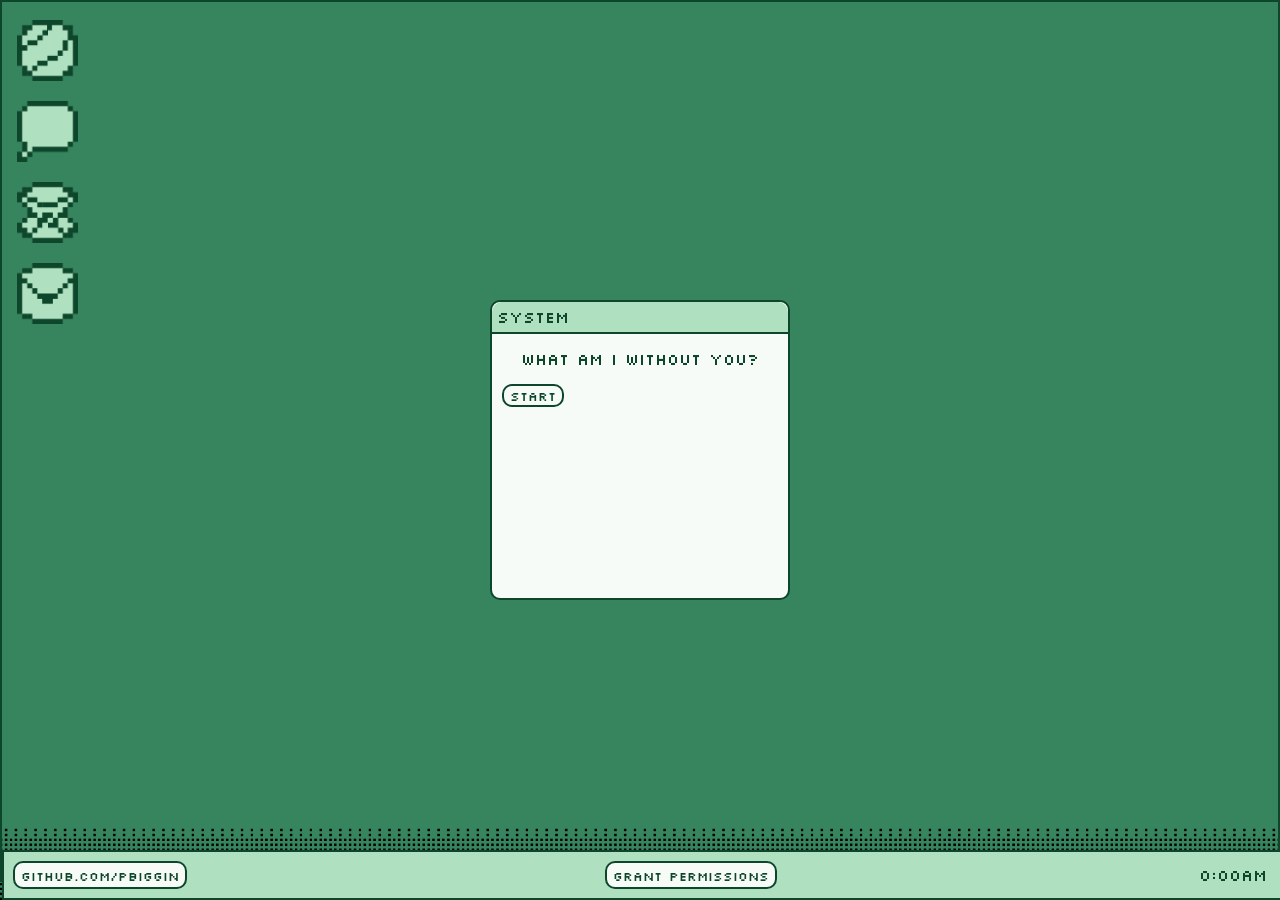
<file: index.html>
<!doctype html>
<html lang="en">
  <head>
    <meta charset="UTF-8" />
    <meta name="viewport" content="width=device-width, initial-scale=1.0" />
    <link rel="stylesheet" href="assets/styles.css" />
    <title>What am I without You</title>
    <link rel="icon" type="image/x-icon" href="assets/ICON-HAPPY.png" />
    <link rel="preconnect" href="https://fonts.googleapis.com" />
    <link rel="preconnect" href="https://fonts.gstatic.com" crossorigin />
    <link
      href="https://fonts.googleapis.com/css2?family=Silkscreen:wght@400;700&display=swap"
      rel="stylesheet"
    />
  </head>
  <body>
    <main class="content" id="eventSpace">
      <card id="drag" class="tab">
        <header id="dragheader">system</header>
        <div class="tab-body"> 
        <p class="spoken center">What am I without you?</p>
        <button
          id="startButton"
          onclick="
            runNextEvent();
            this.remove();
          "
          class="center start-btn"
        >
          Start
          </div>
        </button>
      </card>
    </main>
    <aside class="skips">
      <button
        class="skip"
        id="debugSkipButton1"
        onclick="
          skipToEvent(2);
          document.getElementById('startButton').remove();
        "
      >
        <img src="assets/ICON-EVENT1.png" title="Skip to Event 1" />
      </button>

      <button
        class="skip"
        id="debugSkipButton2"
        onclick="
          skipToEvent(3);
          document.getElementById('startButton').remove();
        "
      >
        <img src="assets/ICON-EVENT2.png" title="Skip to Event 2" />
      </button>

      <!-- hidden due to incomplete
         <button
         class="skip"
        id="debugSkipButton1"
        onclick="
          skipToEvent(4);
          this.remove();
          document.getElementById('startButton').remove();
        "
      >
      <img src="/assets/ICON-EVENT3.png" title="Skip to Event 3">
      </button>
  -->
      <button
        class="skip"
        id="debugSkipButton1"
        onclick="
          skipToEvent(4);
          document.getElementById('startButton').remove();
        "
      >
        <img src="assets/ICON-EVENT3.png" title="Skip to Event 3" />
      </button>

      <button
        class="skip"
        id="debugSkipButton1"
        onclick="
          skipToEvent(5);
          document.getElementById('startButton').remove();
        "
      >
        <img src="assets/ICON-CONCLUSION.png" title="Skip to Conclusion" />
      </button>
    </aside>
    <footer class="bar">
      <button url="https://github.com/pbiggin/WhatAmIWithoutYou">
        Github.com/PBIGGIN
      </button>
      <button class="notify-btn" onclick="notifyMe()">Grant Permissions</button>
      <p style="margin: 1vw">0:00AM</p>
    </footer>
    <!-- P5 Library, project behaviour-->
    <script language="javascript" type="text/javascript" src="assets/p5.min.js"></script>
    <script src="assets/scripts.js"></script>
  </body>
</html>
</file>
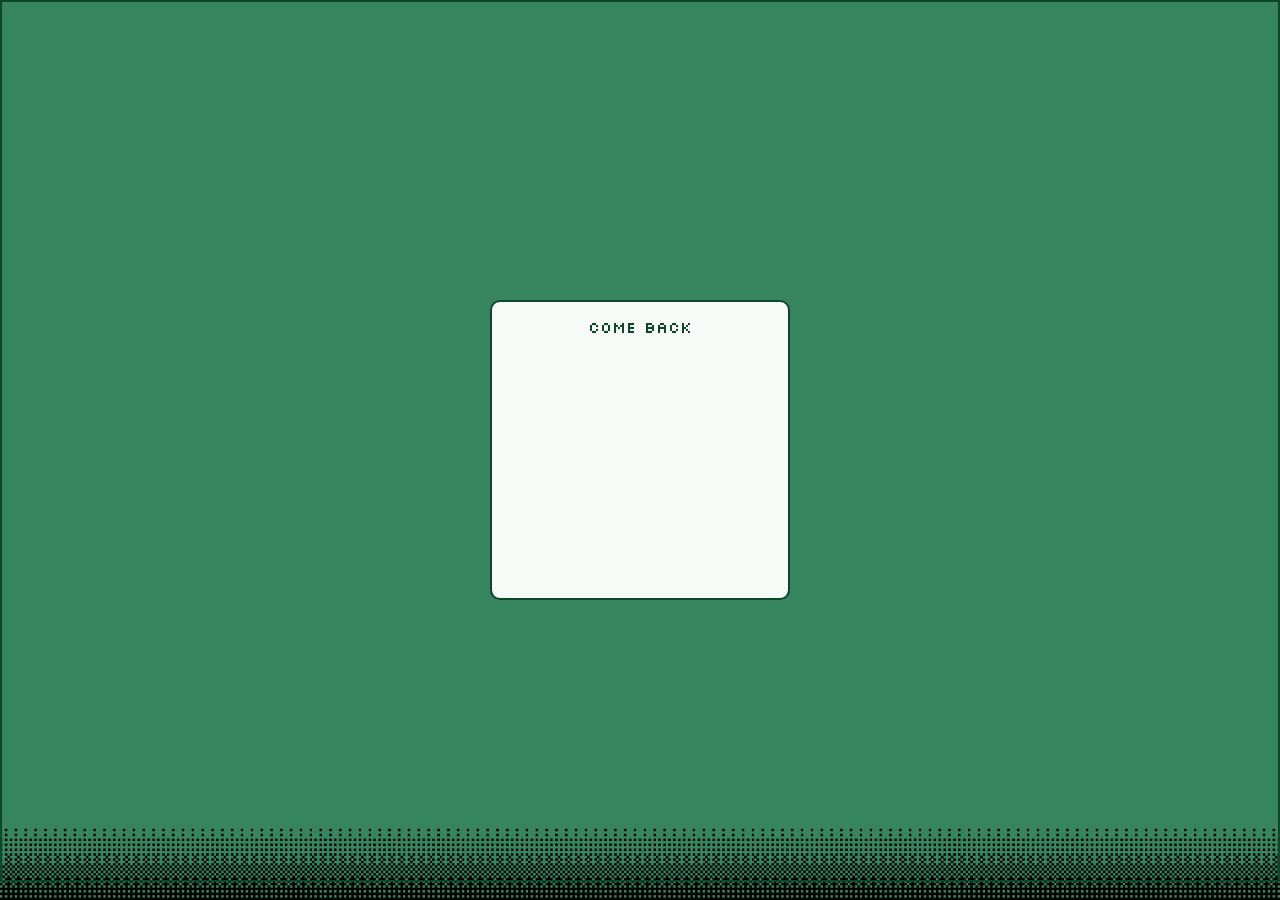
<file: comeback.html>
<!DOCTYPE html>
<html lang="en">
<head>
    <meta charset="UTF-8">
    <meta name="viewport" content="width=device-width, initial-scale=1.0">
    <link rel="stylesheet" href="assets/styles.css" />
    <title>Come Back</title>
    <link rel="preconnect" href="https://fonts.googleapis.com" />
    <link rel="preconnect" href="https://fonts.gstatic.com" crossorigin />
    <link
      href="https://fonts.googleapis.com/css2?family=Silkscreen:wght@400;700&display=swap"
      rel="stylesheet"
    />
</head>
<body>
    <main class="content">
      <card id="drag" class="tab">
        <p class="spoken center">Come back</p>
      </card>
    </main>
    
</body>
</html>
</file>
<file: assets/styles.css>
:root {
       --primary-colour: #0d462a;
       --tab-colour: #f6fbf8;
       --background-colour: #37855f;
       --accent-colour: #afe1c1;
}


* {
    box-sizing: border-box;
    color: var(--primary-colour);
}

html {
  height: 100dvh; 
  margin: 0; 
  padding: 0;
  overflow: hidden; 
}

.silkscreen-regular {
  font-family: "Silkscreen", sans-serif;
  font-weight: 400;
  font-style: normal;
}

.silkscreen-bold {
  font-family: "Silkscreen", sans-serif;
  font-weight: 700;
  font-style: normal;
}

body { 
    font-family: "Silkscreen", sans-serif;
    margin: 0; 
    background-color: var(--background-colour);
    background-image: url('../assets/Background.png');
    background-size: contain;
    background-repeat: no-repeat;
    background-position-y: bottom;
    height: 98vh;
    border: 2px solid var(--primary-colour);
}

.content {
    display: flex;
    position: fixed;
    top: 0;
    left: 0;
    width: 100vw;
    height: 100vh;
    align-items: center;
    justify-content: center;
}

.skips {
    position: absolute;
    top: 0;
    display: flex;
    flex-direction: column;
    height: 50vh;
    margin-top: 10px;
}

.center {
    display: flex;
    justify-content: center;
    align-items: center;

}

#drag {
    position: absolute;
    top: calc(50% - 150px);
    left: calc(50% - 150px);
    width: 300px;
    height: 300px;
    cursor: grab;
    z-index: 12;
}

.tab{
  position: relative;
  box-sizing: border-box;
  border: 2px solid var(--primary-colour);
  border-radius: 10px;
  width: auto;
  height: auto;
  background-color: var(--tab-colour);
  overflow: hidden;
  justify-content: center;
z-index: 9;
}

.choice-buttons {
    display: flex;
    flex-direction: row;
    justify-content: center;
    align-items: center;
    flex-wrap: wrap;
}


.tab > header {
    position: relative;
    width: 100%;
    border-bottom: 2px solid var(--primary-colour);
    padding: 5px;
    background-color: var(--accent-colour);
    border-top-right-radius: 10px;
    border-top-left-radius: 10px;
    z-index: 12;
}

.spoken {
    margin: 5%;
}


button, input {
  font-family: "Silkscreen", sans-serif;
  align-content: center;
  justify-content: center;
  border: 2px solid var(--primary-colour);
  border-radius: 10px;
  margin: 1vh;
  background-color:var(--tab-colour);
}

button:hover {
background-color:var(--accent-colour);
}

button.skip {
  height: 7vh;
  width: 7vh;
  border: none;
  background-color: transparent;
}


button.skip:hover {
    background-color:none;
}

button > img {
    height: 100%;
}

.good-btn, .bad-btn, .option-btn, .start-btn, .button-options {
    margin: 10px;
    align-self: center;
    justify-self: center;
    
}

.bar {
    position: absolute;
    bottom: 0;
    border: 2px solid var(--primary-colour);
    width: 100%;
    height: 50px;
    display: flex;
    flex-direction: row;
    justify-content: space-between;
    background-color: var(--accent-colour);
}
x
p#end-text {
    font-size: 5vw;
    padding: 0;
    margin: auto 0 0 0;
    position: relative;
    gap: 10px;
}

#end-text:last-child {
    margin-top: 0;
    margin-bottom: auto;
}

#eventSpace {
    align-content: center;
      display: flex;
    flex-direction: column;
}

.loud {
font-size: 150%;
}

.louder {
font-size: 200%;
}

.loudest {
font-size: 500%;
}
</file>
